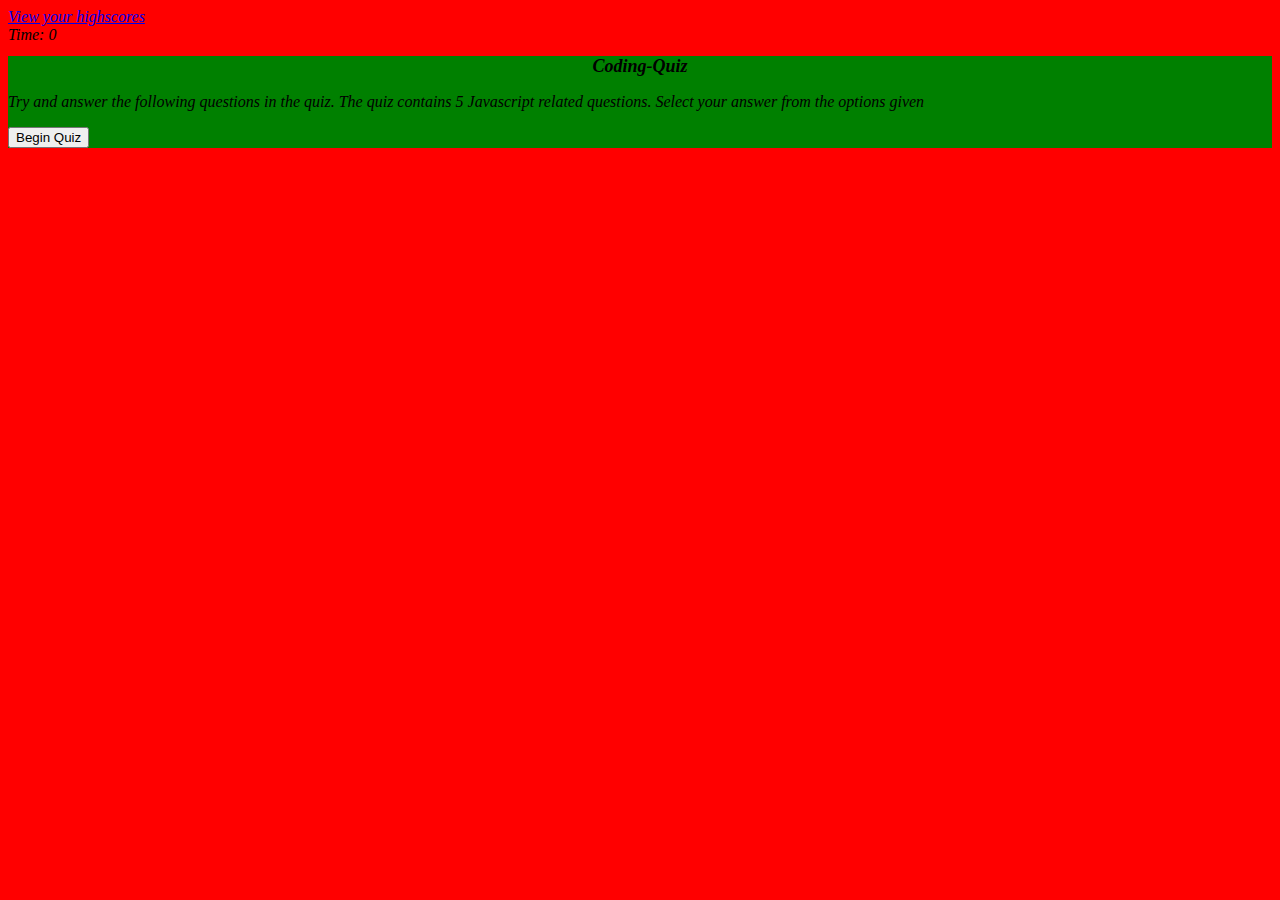
<file: index.html>
<!DOCTYPE html>
<html lang="en">
    <head>
        <meta charset="utf-8">
        <meta http-equiv="X-UA-Compatible" content="IE=edge">
        <title>Code-Quiz</title>
        <meta name="description" content="">
        <meta name="viewport" content="width=device-width, initial-scale=1">
        <link rel="stylesheet" href="./assets/css/style.css">
    </head>
    
    
    
    <body>
      <!--Header containing Timer and the link to view the highscores-->
      <header>
          <div>
              <a href="./highscoresarea.html">View your highscores</a>
          </div>
          <div>
              Time: <span id="time-related">0</span>
          </div>
      </header>
          
      
      <!--Coding Quiz Title-->
        <section id="quiz-title" class="appear">
            <div>
                <h1>Coding-Quiz</h1>                    
            </div>
            <div class="random-1">
                <p>Try and answer the following questions in the quiz. The quiz contains 5 Javascript related questions. Select your answer from the options given</p>
            </div>      
            <div >
                <button id="starticon">Begin Quiz</button>
            </div>
        </section>

        <!--Coding-Quiz questions-->
        <section id="quiz-questions" class="disappear">
            <div>
                <h3 id="heading-title"></h3>
            </div>
            <div>
                <div id="options"></div>
                <div id="remark" class="disappear"></div>
            </div>
        </section>

        <!--Area for seeing the quiz score-->
        <section id="quizscorearea" class="disappear">
            <div>
                <h2>Quiz Over!</h2>
                <h3>Your score is <span id="finalscore-display">0</span></h3>
                <label for="initialsinput">Input your initials:</label>
                <input type="text" name="initialsinput" maxlength="2" id="userinitials">
                <button id="button-submit" type="submit">Submit</button>
            </div>
        </section>

        <script src="./assets/js/coding-questions.js"></script>
        <script src="./assets/js/script.js"></script>
        
    </body>
</html>
</file>
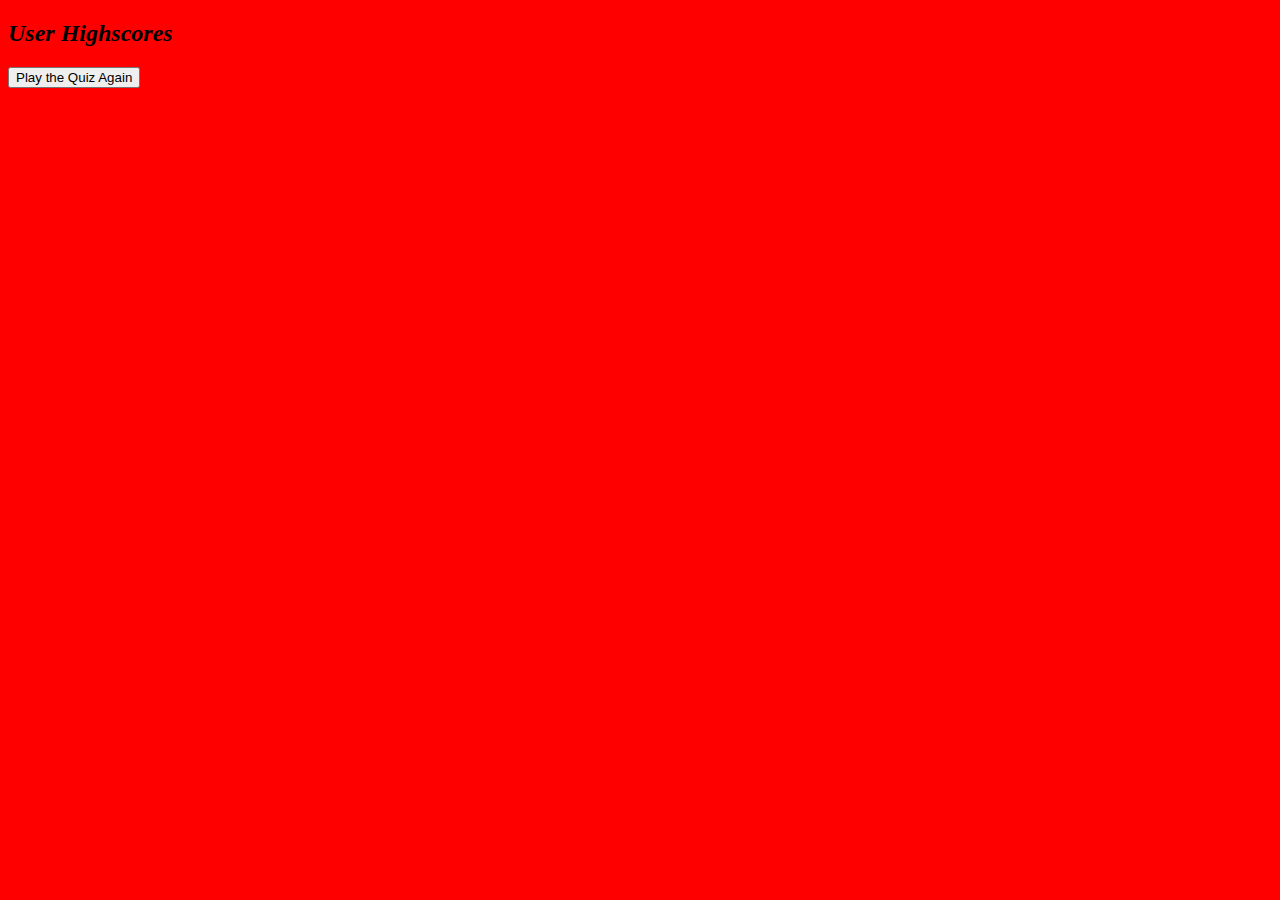
<file: highscoresarea.html>
<!DOCTYPE html>
<html lang="en">
    
<head>
        <meta charset="utf-8">
        <meta http-equiv="X-UA-Compatible" content="IE=edge">
        <title>HighScores Area</title>
        <meta name="description" content="">
        <meta name="viewport" content="width=device-width, initial-scale=1">
        <link rel="stylesheet" href="./assets/css/style.css">
    </head>

    <body>
            <div>
                <h2>User Highscores</h2>
                <a href="./index.html"><button>Play the Quiz Again</button></a>
            </div>
    </body>
</file>
<file: assets/css/style.css>
body {
    font-style: italic;
    font-size: medium;
    color: black;
    background-color: red;
}

section{
    
    background-color: green
}


.appear {
    display: block;
}

.disappear {
    display: none;
}


h1 {
    text-align: center;
    font-size:large;
    
}

.option {
    display: block;
}
</file>
